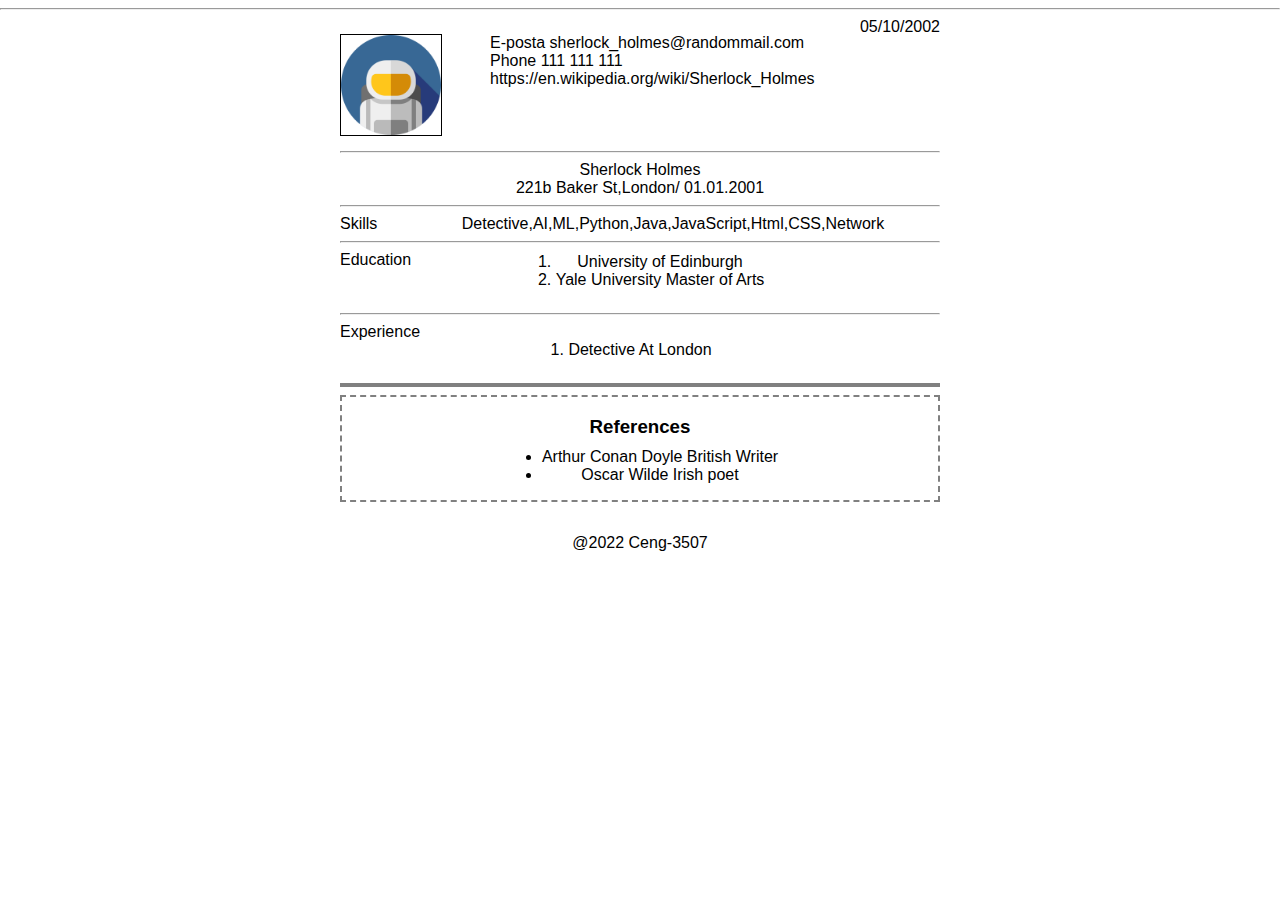
<file: resumehw/index.html>
<!DOCTYPE html>
<html lang="en">

<head>
    <meta charset="UTF-8">
    <meta http-equiv="X-UA-Compatible" content="IE=edge">
    <meta name="viewport" content="width=device-width, initial-scale=1.0">
    <link rel="stylesheet" href="./css/styles.css">
    <title>Resume</title>
</head>

<body style="margin: 0; padding: 0;">
    <hr />
    <div style="width:600px; height:auto; max-width: 750px; min-width: 400px; margin: auto;">
        <div id=" header-container" style="height:125px">
            <img src="./img/avatar.png"
                style="border: 1px solid black; float:left; display:inline-block; margin-top: 1em;" width="100px"
                height="100px">
            <div id=header-info style="margin-left:3em; display: inline-block; margin-top: 1em;">
                E-posta sherlock_holmes@randommail.com</br>
                Phone 111 111 111</br>
                https://en.wikipedia.org/wiki/Sherlock_Holmes
            </div>
            <p style="float:right; display:inline-block; margin-top:0em;">05/10/2002</p>

        </div>
        <hr>
        <div id="address-container" style="text-align: center;">
            Sherlock Holmes</br>
            221b Baker St,London/ 01.01.2001</span>
            <hr />
        </div>
        <div id="skills-container">
            Skills
            <p style="text-align:center; display:inline-block; margin-left:5em">
                Detective,AI,ML,Python,Java,JavaScript,Html,CSS,Network
            </p>
            <hr />
        </div>
        <div id="education-container">
            <p>Education</p>
            <div id="educations" style="text-align: center;">
                <ol style="display:inline-block;margin-top:-1em;">
                    <li>University of Edinburgh</li>
                    <li>Yale University Master of Arts</li>
                </ol>
            </div>
            <hr />
        </div>
        <div id="experience-container">
            <p>Experience</p>
            <div id="experiences" style="text-align: center;">
                <ol style="display: inline-block; margin-top: -1.5em; padding: 0;">
                    <li>Detective At London</li>
                </ol>
            </div>
            <hr style="border:2px solid grey; background-color: grey;" />
        </div>
        <div id="references-container" style="border:2px dashed grey;text-align: center;">
            <h3 style="text-align:center;">References</h2>
                <ul style="display:inline-block; margin-top: -.5em;">
                    <li>Arthur Conan Doyle British Writer</li>
                    <li>Oscar Wilde Irish poet</li>
                </ul>
        </div>
        <div id="copyright" style="text-align: center; margin-top: 2em;">@2022 Ceng-3507</div>

    </div>
    </div>
</body>

</html>
</file>
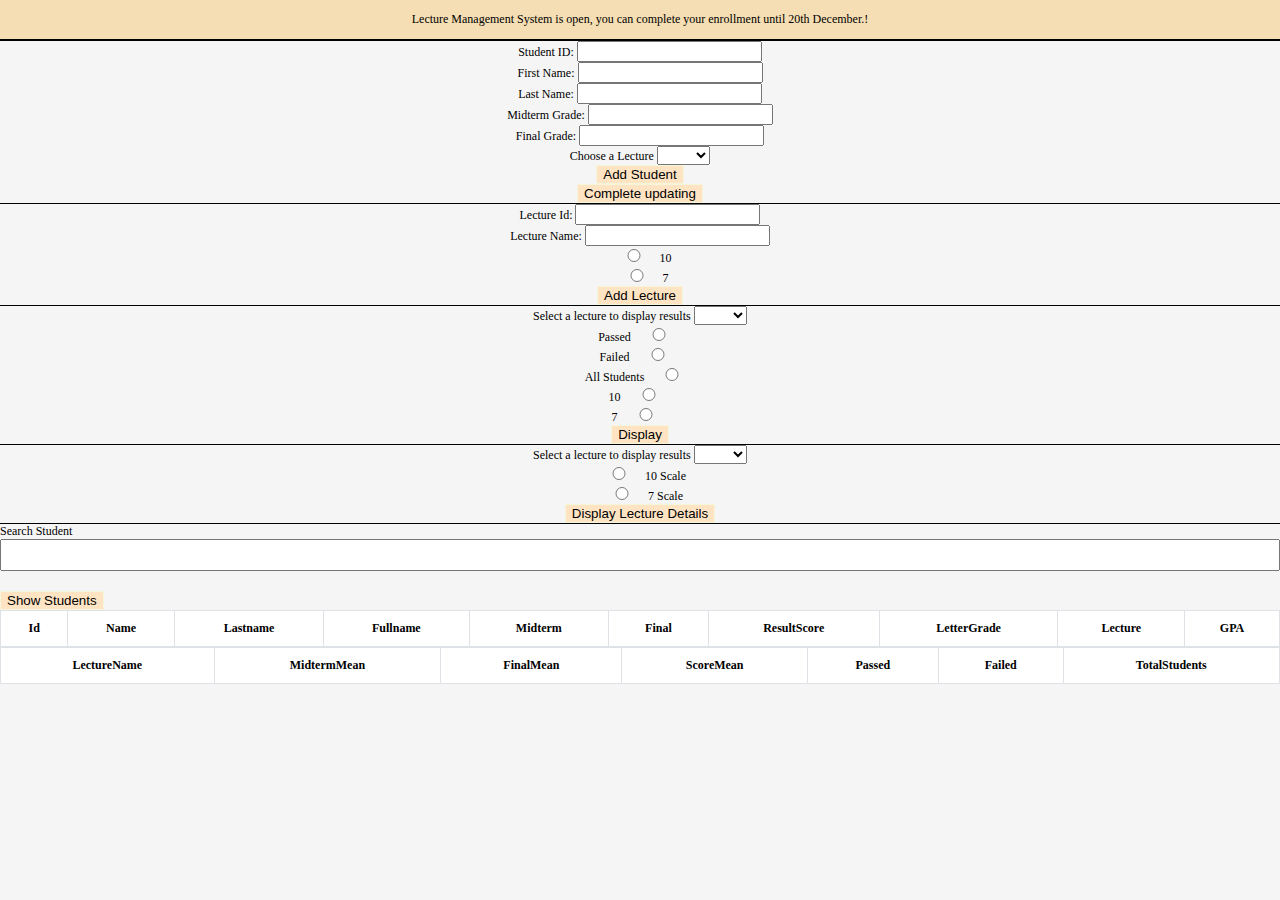
<file: webfinal/index.html>
<!DOCTYPE html>
<html lang="en">

<head>
    <meta charset="UTF-8">
    <meta http-equiv="X-UA-Compatible" content="IE=edge">
    <meta name="viewport" content="width=device-width, initial-scale=1.0">
    <link rel="stylesheet" href="./css/styles.css">
    <script src="./js/script.js" defer></script>
    <title>Student Management System | SMS </title>
</head>

<body>
    <div class="announcement-bar">
        <p>Lecture Management System is open, you can complete your enrollment until 20th December.!</p>
    </div>
    <!-- Adding student section -->
    <section class="enrollStudent-bar">
        <label>Student ID:
            <input type="number" id="studentId">
        </label>
        <label>First Name:
            <input type="text" id="name">
        </label>
        <label>Last Name:
            <input type="text" id="lastName">
        </label>
        <label>Midterm Grade:
            <input type="number" id="midterm">
        </label>
        <label>Final Grade:
            <input type="number" id="final">
        </label>
        <label for="selectLecture">Choose a Lecture
            <select name="selectLecture" id="selectLecture">
            </select>
        </label>

        <button id="addStudent">Add Student</button>
        <button id="btnUpdateStudent">Complete updating</button>
    </section>
    <!-- Adding lecture section -->
    <section class="enrollLecture-bar">
        <div class="input-bar">
            <label for="lectureId">
                Lecture Id:
                <input type="number" id="lectureId">
            </label>
        </div>
        <div class="input-bar">
            <label for="lectureName">
                Lecture Name:
                <input type="text" id="lectureName">
            </label>
        </div>
        <div class="input-bar">
            <label for="tenScale">
                <input type="radio" id="tenScale" name="pointScale" value="10">
                10
            </label>
        </div>
        <div class="input-bar">
            <label for="sevenScale">
                <input type="radio" id="sevenScale" name="pointScale" value="7">
                7
            </label>
        </div>
        <Button id="addLecture">Add Lecture</Button>
    </section>
    <!-- Lecture results -->
    <section class="lectureResults-bar">
        <!-- Results of the students grouped by lecture -->
        <label>Select a lecture to display results
            <select id="lectureResults"></select>
        </label>
        <label for="passed">Passed
            <input type="radio" name="studentResult" value="passed" id="passed">
        </label>
        <label for="failed">Failed
            <input type="radio" name="studentResult" value="failed" id="failed">
        </label>
        <label for="allStudent">All Students
            <input type="radio" name="studentResult" value="allStudents" id="allStudent">
        </label>
        <label for="tenScaleResults">
            10
            <input type="radio" id="tenScaleResultS" name="pointScaleResult" value="10">
        </label>
        <label for="sevenScaleResults">
            7
            <input type="radio" id="sevenScaleResults" name="pointScaleResult" value="7">
        </label>
        <button id="btnLectureResults">Display</button>
    </section>
    <!-- Lecture Details -->
    <section class="lectureDetails-bar">
        <label>Select a lecture to display results
            <select id="lectureDetails"></select>
        </label>
        <label for="tenScaleLecture">
            <input type="radio" id="tenScaleLecture" name="scaleLectureResult" value="10">
            10 Scale
        </label>
        <label for="sevenScaleLecture">
            <input type="radio" id="sevenScaleLecture" name="scaleLectureResult" value="7">
            7 Scale
        </label>
        <button id="btnLectureDetails">Display Lecture Details</button>
    </section>
    <!-- Student container for displaying students result -->
    <div>Search Student</div>
    <div class="table-container">
        <input id='searchStudent' type='text'>
        <button id="btnShowStudents">Show Students</button>
        <table class="table table-striped table-bordered" id="studentTable">
            <thead>
                <tr>
                    <td>Id</td>
                    <td>Name</td>
                    <td>Lastname</td>
                    <td>Fullname</td>
                    <td>Midterm</td>
                    <td>Final</td>
                    <td>ResultScore</td>
                    <td>LetterGrade</td>
                    <td>Lecture</td>
                    <td>GPA</td>
                </tr>
            </thead>
            <tbody id="studentData">
                <tr>

                </tr>
            </tbody>
        </table>
    </div>

    <!-- Lecture Table container for display lecture details -->
    <div class="table-container">
        <table class="table table-striped table-bordered" id="lectureTable">
            <thead>
                <tr>
                    <td>LectureName</td>
                    <td>MidtermMean</td>
                    <td>FinalMean</td>
                    <td>ScoreMean</td>
                    <td>Passed</td>
                    <td>Failed</td>
                    <td>TotalStudents</td>
                </tr>
            </thead>
            <tbody id="lectureData">
                <tr>

                </tr>
            </tbody>
        </table>
    </div>
</body>


</html>
</file>
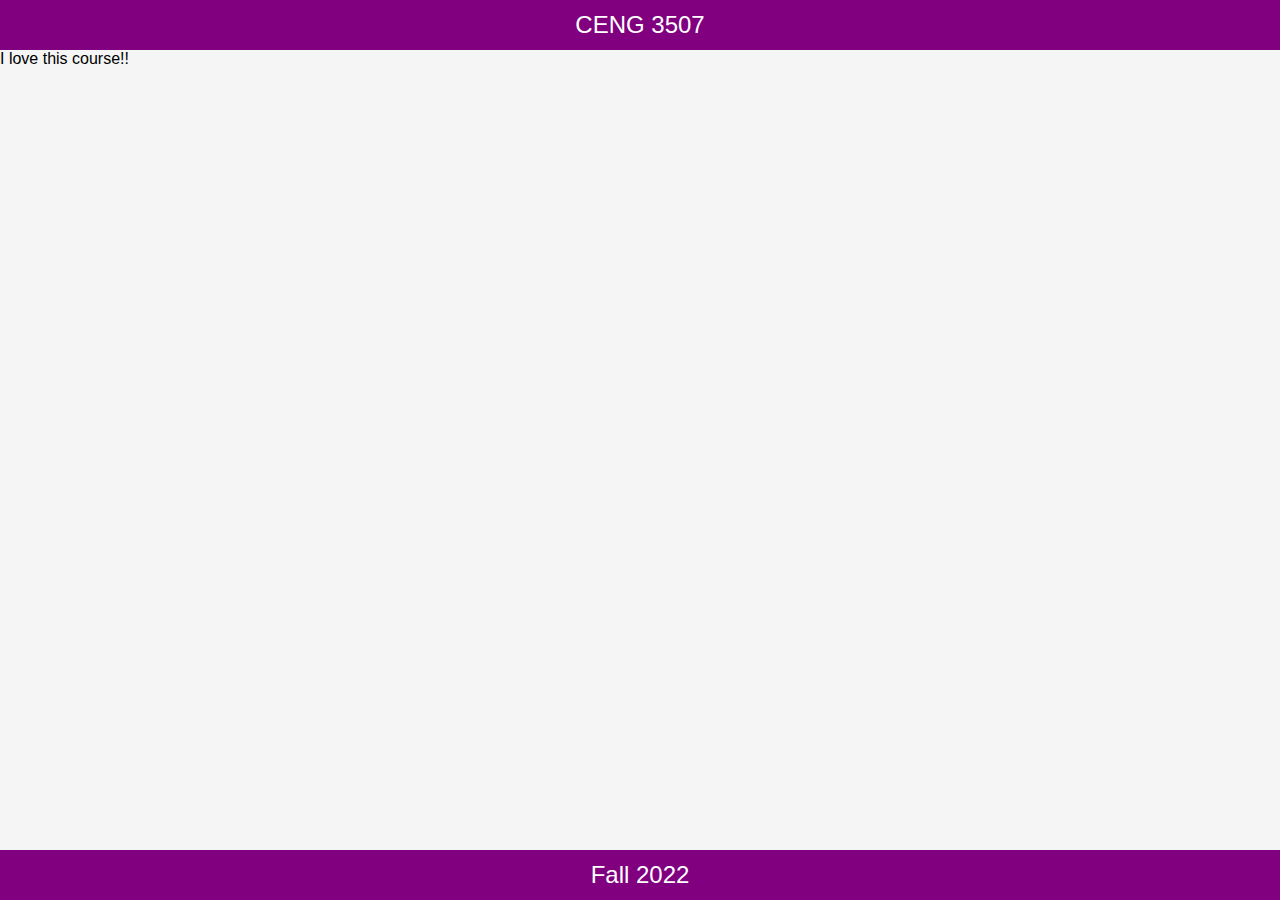
<file: resumehw/app.html>
<!DOCTYPE html>
<html lang="en">

<head>
    <meta charset="UTF-8">
    <meta http-equiv="X-UA-Compatible" content="IE=edge">
    <meta name="viewport" content="width=device-width, initial-scale=1.0">
    <link rel="stylesheet" href="./css/styles.css">

    <title>Document</title>
</head>

<body>
    <article>
        <header>CENG 3507</header>
        <section>
            <p>I love this course!!</p>
        </section>
        <footer>Fall 2022</footer>
    </article>
</body>

</html>
</file>
<file: resumehw/css/styles.css>
article {
    display: flex;
    flex-direction: column;
    height:100vh;
    width:100vw;
  }
  
  section {
    background-color: whitesmoke;
    flex-grow: 1;
  }
  
  body {
    font-family: Helvetica, sans-serif;
    margin: 0;
    height:100vh;
  }
  
  footer,
  header {
    font-size: 24px;
    background-color: purple;
    color: white;
    height: 50px;
    display: flex;
    justify-content: center;
    align-items: center;
  }
  
  
  p {
    margin: 0;
    font-size: 16px;
    flex-grow: 1;
  }
</file>
<file: webfinal/css/styles.css>
*,
*::before,
*::after {
    box-sizing: border-box;

}

body {
    display: flex;
    flex-direction: column;
    margin: auto;
    background-color: whitesmoke;
    width: 100%;
    height: 100vh;
    font-family: Tahoma;
    font-size: 12px;
}

input {
    min-width: 3em;
}

select {
    min-width: 4em;
}

/* Announcement bar of the landing page */
.announcement-bar {
    width: 100vw;
    border-bottom: 2px solid black;
    background-color: wheat;
    text-align: center;
}

.enrollStudent-bar {
    display: flex;
    align-items: center;
    justify-content: space-between;
    border-bottom: 1px solid black;
    height: 4em;
}

label {
    display: inline-block;
}

button {
    border: 1px solid beige;
    background-color: bisque;
}

/* To change the cursor */
button:hover {
    cursor: pointer;
    background-color: grey;
    color: white;
}

/* Enrol lecture rectangle from landing page */
.enrollLecture-bar {
    display: flex;
    align-items: center;
    height: 4em;
    border-bottom: 1px solid black;
}


.lectureResults-bar {
    display: flex;
    align-items: center;
    height: 4em;
    border-bottom: 1px solid black;
}


.lectureDetails-bar {
    display: flex;
    align-items: center;
    height: 4em;
    border-bottom: 1px solid black;
}

.mw-500 {
    max-width: 500px;
}

.table {
    margin: 0 auto;
    text-align: center;
    border-collapse: collapse;
    border: 1px solid #d4d4d4;
    background: #fff;
    border: 1px solid #dee2e6;
    width: 100%;
    max-width: inherit;
    caption-side: bottom;
    border-collapse: collapse
}

.table th,
.table td {
    padding: 10px 10px;
    width: 50%;
}

.table>tbody {
    vertical-align: inherit
}

.table>thead {
    vertical-align: bottom
}

.table th td,
.table tr td {
    width: auto;
}

.table {
    font-weight: 700;
}

.table th {
    border-bottom: 1px solid #d4d4d4;
}

.table td,
th {
    border-bottom-width: 2px;
    border: 1px solid #dee2e6;
}

#studentTable tr.header,
#studentTable tr:hover {
    background-color: wheat;
}

#searchStudent {
    margin-bottom: 20px;
    outline: 0;
    height: 2rem;
    width: 100%;
}

@media screen and (max-width: 1280px) {
    .enrollStudent-bar {
        display: flex;
        flex-direction: column;
        height: auto;
    }
}

@media screen and (max-width: 1280) {
    .lectureResults-bar {
        display: flex;
        flex-direction: column;
        height: auto;
        min-height: 2em;
    }
}

@media screen and (max-width: 1280px) {
    .enrollLecture-bar {
        display: flex;
        flex-direction: column;
        height: auto;
    }
}

@media screen and (max-width: 1280px) {
    .lectureResults-bar {
        display: flex;
        flex-direction: column;
        height: auto;
    }
}

@media screen and (max-width: 1280px) {
    .lectureDetails-bar {
        display: flex;
        flex-direction: column;
        height: auto;
    }
}
</file>
